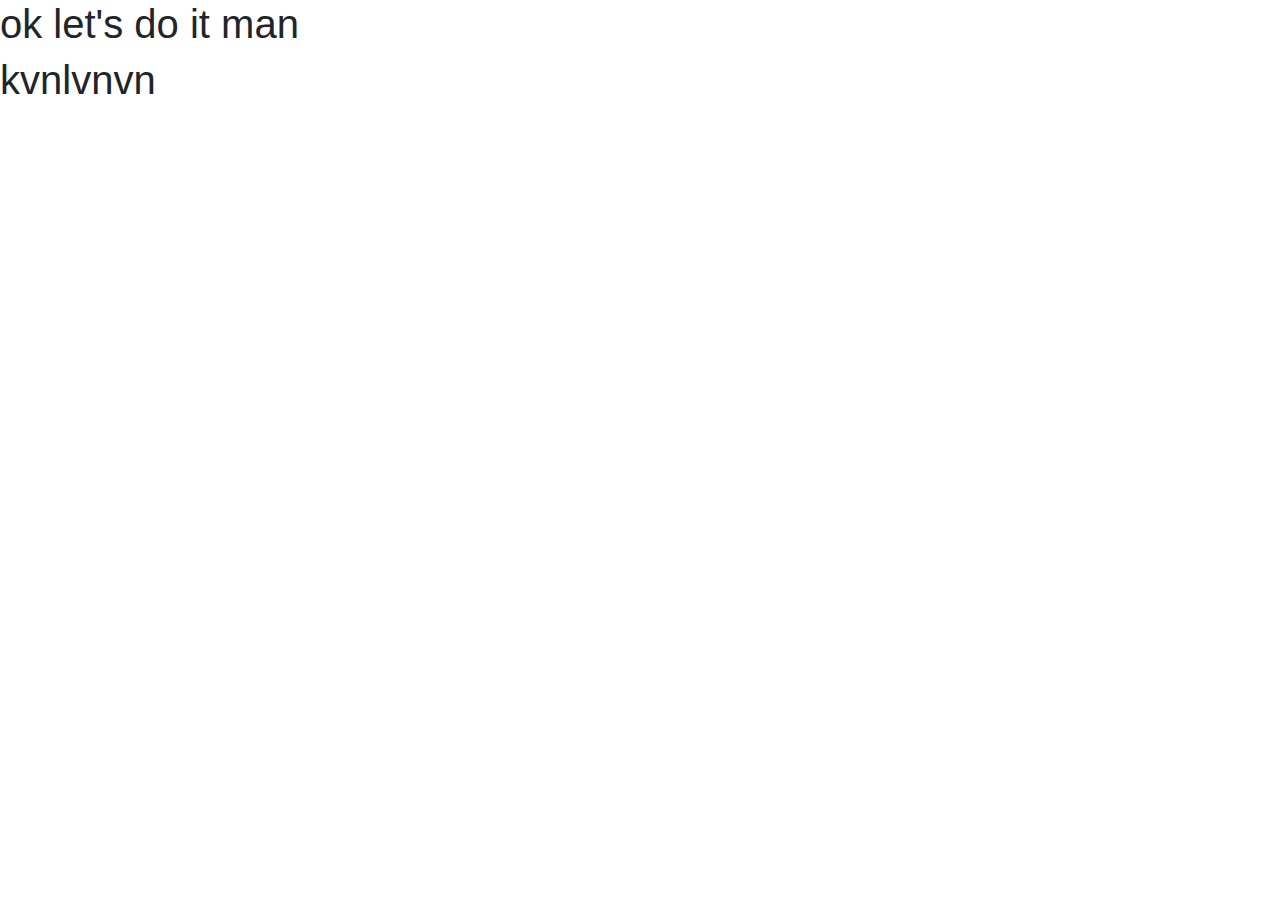
<file: images/Document.html>
<!DOCTYPE html>
<!-- saved from url=(0041)http://127.0.0.1:5500/Projects/index.html -->
<html lang="en" wtx-context="2842BC69-52C5-4E4D-8B9A-99D4AC52FE22"><head><meta http-equiv="Content-Type" content="text/html; charset=UTF-8">
    
    <meta http-equiv="X-UA-Compatible" content="IE=edge">
    <meta name="viewport" content="width=device-width, initial-scale=1.0">
    <link rel="stylesheet" href="./Document_files/bootstrap.min.css" integrity="sha384-Gn5384xqQ1aoWXA+058RXPxPg6fy4IWvTNh0E263XmFcJlSAwiGgFAW/dAiS6JXm" crossorigin="anonymous">

    <title>Document</title>
    <link rel="stylesheet" href="./Document_files/style.css">
</head>

<body>

    <!-- <div class="container-1">

        <h2>Challenge 1, Your Age in Days</h2>


        <div class="flex-box-container-1">

            <div>
                <button class="btn btn-primary" onclick="birth()">Click me</button>
            </div>

            <div>
                <button class="btn btn-danger">reset</button>
            </div>
        </div>


        <div class="flex-box-container-1">
            <div id="flex-box-result"></div>
        </div>


    </div> -->
<div>
    <h1 class="any">ok let's do it man</h1>
    <h1>kvnlvnvn</h1>
</div>


    <script src="./Document_files/main.js.download"></script>
<!-- Code injected by live-server -->
<script type="text/javascript">
	// <![CDATA[  <-- For SVG support
	if ('WebSocket' in window) {
		(function () {
			function refreshCSS() {
				var sheets = [].slice.call(document.getElementsByTagName("link"));
				var head = document.getElementsByTagName("head")[0];
				for (var i = 0; i < sheets.length; ++i) {
					var elem = sheets[i];
					var parent = elem.parentElement || head;
					parent.removeChild(elem);
					var rel = elem.rel;
					if (elem.href && typeof rel != "string" || rel.length == 0 || rel.toLowerCase() == "stylesheet") {
						var url = elem.href.replace(/(&|\?)_cacheOverride=\d+/, '');
						elem.href = url + (url.indexOf('?') >= 0 ? '&' : '?') + '_cacheOverride=' + (new Date().valueOf());
					}
					parent.appendChild(elem);
				}
			}
			var protocol = window.location.protocol === 'http:' ? 'ws://' : 'wss://';
			var address = protocol + window.location.host + window.location.pathname + '/ws';
			var socket = new WebSocket(address);
			socket.onmessage = function (msg) {
				if (msg.data == 'reload') window.location.reload();
				else if (msg.data == 'refreshcss') refreshCSS();
			};
			if (sessionStorage && !sessionStorage.getItem('IsThisFirstTime_Log_From_LiveServer')) {
				console.log('Live reload enabled.');
				sessionStorage.setItem('IsThisFirstTime_Log_From_LiveServer', true);
			}
		})();
	}
	else {
		console.error('Upgrade your browser. This Browser is NOT supported WebSocket for Live-Reloading.');
	}
	// ]]>
</script>

</body></html>
</file>
<file: images/Document_files/style.css>
.container-1{
    border: 1px solid black;
}

.flex-box-container-1{
    display: flex;
    flex-direction: row;
border: 2px solid black;
padding: 5px;
justify-content: space-around;
flex-wrap: wrap;

}

.flex-box-container-1 div{
    display: flex;
    padding: 10px;
align-items: center;
border: 2px solid black;
}
</file>
